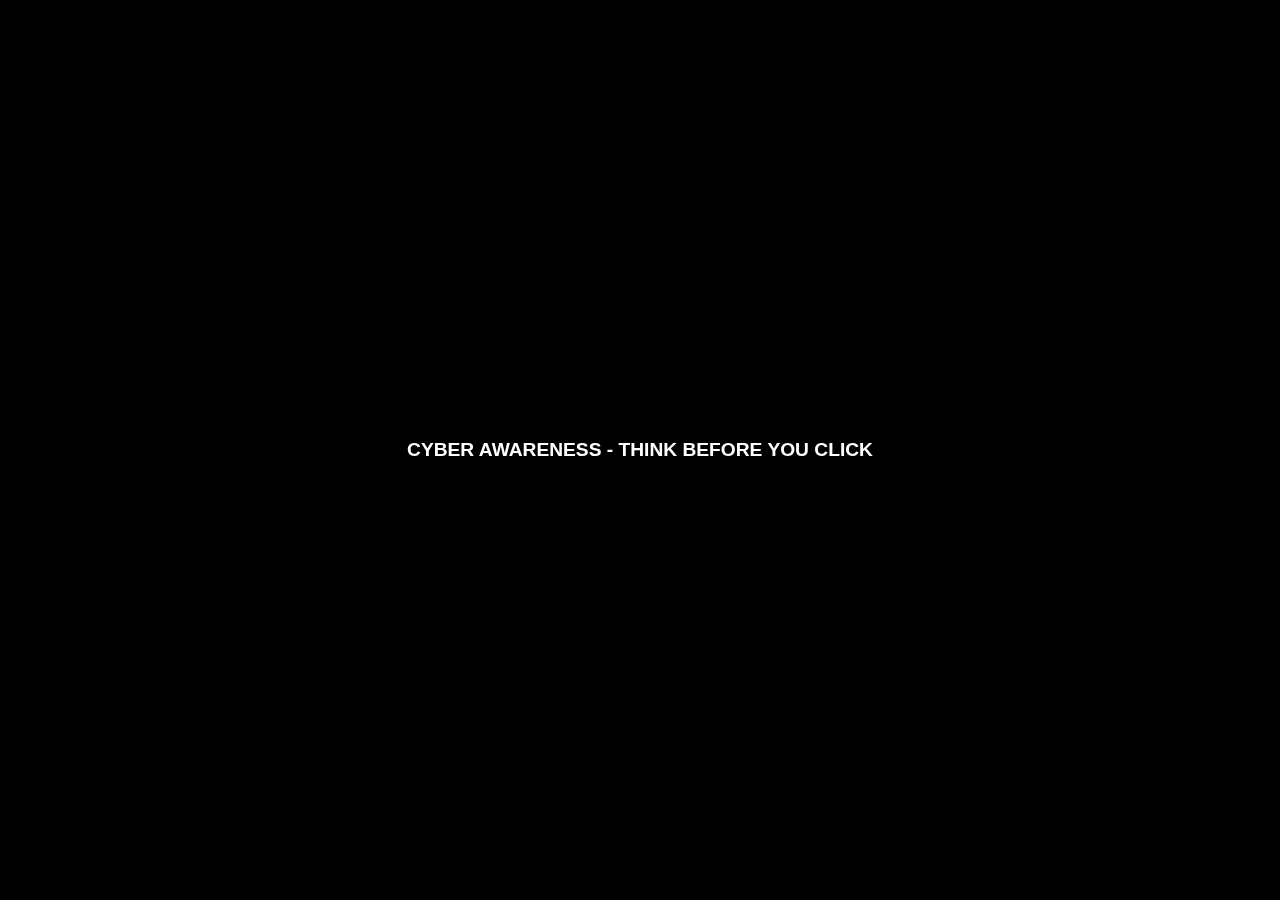
<file: index.html>
<!DOCTYPE html>
<html lang="en">

<head>
    <meta charset="UTF-8">
    <meta name="viewport" content="width=device-width, initial-scale=1.0">
    <title>Document</title>
    <link rel="stylesheet" href="style.css">
</head>

<body>
    <div class="app">
        <div class="cot">
            HI, What's Up!?
        </div>
    </div>
</body>
<script src="jquery-3.7.1.slim.min.js"></script>
<script src="ind.js"></script>

</html>
</file>
<file: style.css>
*{
    padding: 0;
    margin: 0;
}
.app{
    width: 100%;
    height: 100vh;
    display: flex;
    align-items: center;
    justify-content: center;
    background: black; 
    position: fixed;   
    
}

.app .cot{
    color: white;
    font-family: sans-serif;
    font-weight: 700;
    text-transform: uppercase;
    font-size: larger;
    z-index: 100;
    max-width: 1000px;
    padding: 20px;
    backdrop-filter: blur(10px);
    transition: 500ms;
    margin: 15px;
    border-radius: 15px;
    text-align: center;
}
p{
    font-size: medium;
    padding: 10px;
}
.floating{
    width: 20px;
    aspect-ratio: 1 / 1;
    border-radius: 10px;
    position: absolute;
    left: 0%;
    top: -100%;
    transition:4s ;
}
.floating img{
    width: 100%;
    transition: 2s;
    animation: rotate 10s linear infinite;
}
@keyframes rotate{
    0%{
        transform: rotate(0deg);
    }
    25%{
        transform: rotate(30deg);
    }
    50%{
        transform: rotate(0deg);
    }
    75%{
        transform: rotate(-30deg);
    }
    100%{
        transform: rotate(0deg);
    }
}
.floating.main{
    width: 100px;
}
.floating.main{
    z-index: 10;
}
.invert{
    filter: invert(100%);
}
.floating.show{
    left: 50%;
    top: 50%;
    transform: translate(-100%,-100%);
    z-index: 101;
}
.question{
    padding: 15px;
}
.options{
    display: grid;
    grid-template-columns: auto auto;
    
}
@media (max-width:512px) {
    .options{
        grid-template-columns: auto;
    }
    .app .cot{
        font-size: medium;
    }
}
.option{
    margin: 5px;
    padding:15px;
    border-radius: 10px;
    border: 0.5px solid white;
    background: linear-gradient(160deg, transparent 50%,rgb(105, 105, 105) 90%);
    background-position: 0;
    background-size: 200%;
    transition: 0.3s;
}

.option:hover{
    background-position: 100%;
}
.hide{
    opacity: 0;
}
</file>
